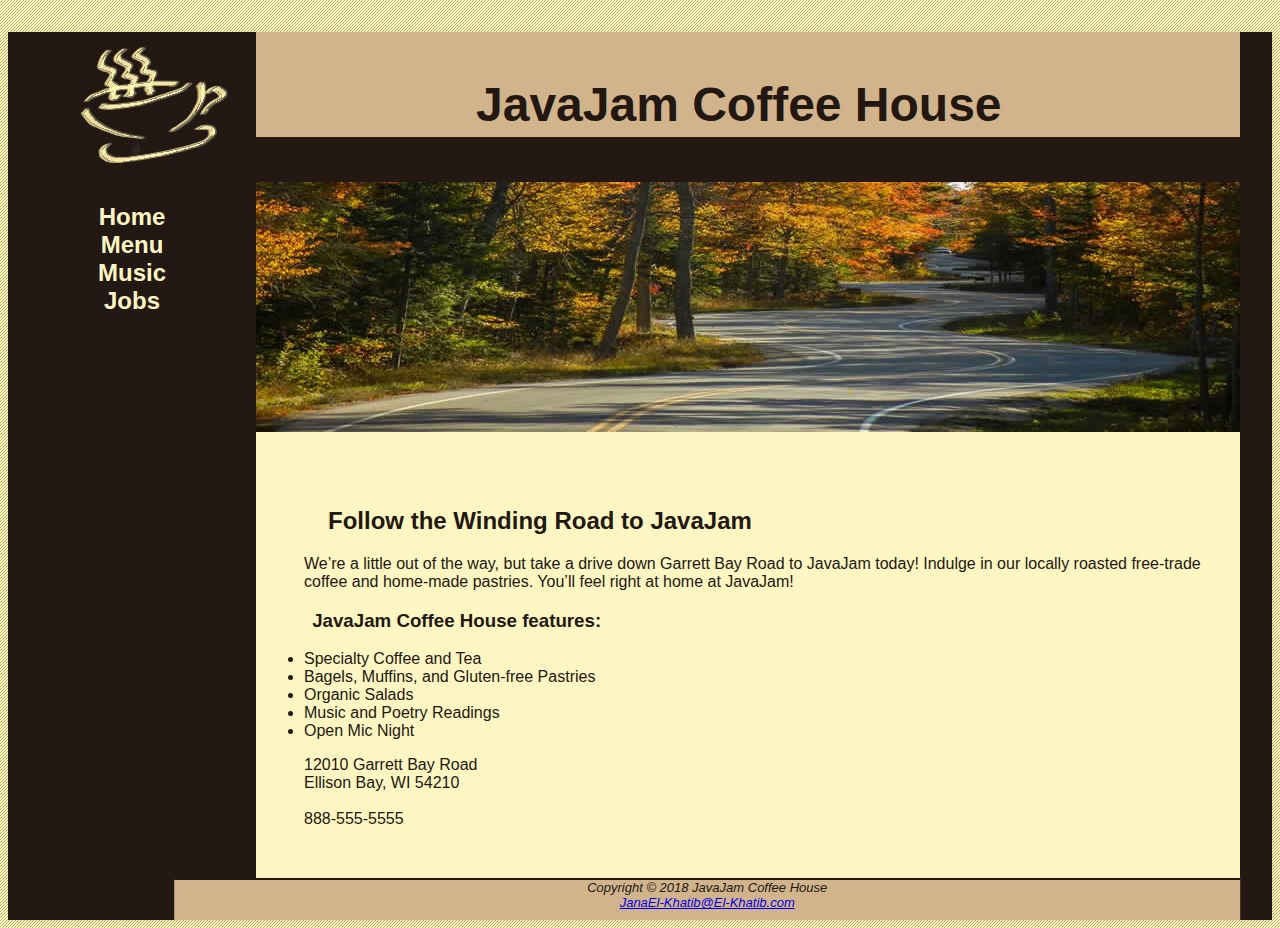
<file: javajam8/index.html>
<!--Project Name: JavaJam Coffee House (HW26)
Author: Jana El-Khatib
Date Last Modified: 7/1/2024-->

<!DOCTYPE html>
<html lang="en">

<head>
    <meta charset="UTF-8">
    <title>
        JavaJam Coffee House
    </title>
    <meta name="viewport" content="width=device-width, initial-scale=1.0">
    <link rel="stylesheet" href="javajam.css">
</head>

<body>
    <div id="wrapper">
        <header>
            <h1>JavaJam Coffee House</h1>
            <nav>
                <ul>
                    <li><a href="index.html"> Home </a></li>
                    <li><a href="menu.html"> Menu </a></li>
                    <li><a href="music.html"> Music </a></li>
                    <li><a href="jobs.html"> Jobs </a></li>

                </ul>
            </nav>
        </header>
        <main>
            <div id="heroroad">
            </div>
            <h2> Follow the Winding Road to JavaJam </h2>
            <p>
                We’re a little out of the way, but take a drive down Garrett Bay
                Road to JavaJam today! Indulge in our locally roasted free-trade
                coffee and home-made pastries. You’ll feel right at home at
                JavaJam!
            </p>
            <h3> JavaJam Coffee House features: </h3>
            <ul>
                <li> Specialty Coffee and Tea </li>
                <li> Bagels, Muffins, and Gluten-free Pastries </li>
                <li> Organic Salads </li>
                <li> Music and Poetry Readings </li>
                <li> Open Mic Night </li>
            </ul>
            <div>
                12010 Garrett Bay Road<br>
                Ellison Bay, WI 54210<br>
                <br>
                <a id="mobile" href="tel:888-555-5555">888-555-5555</a><span id="desktop">888-555-5555</span>
                <br>
            </div>
            <br>
        </main>
        <footer>
            Copyright © 2018 JavaJam Coffee House <br>
            <a href="JanaEl-Khatib@El-Khatib.com">JanaEl-Khatib@El-Khatib.com</a>
        </footer>
    </div>
</body>

</html>
</file>
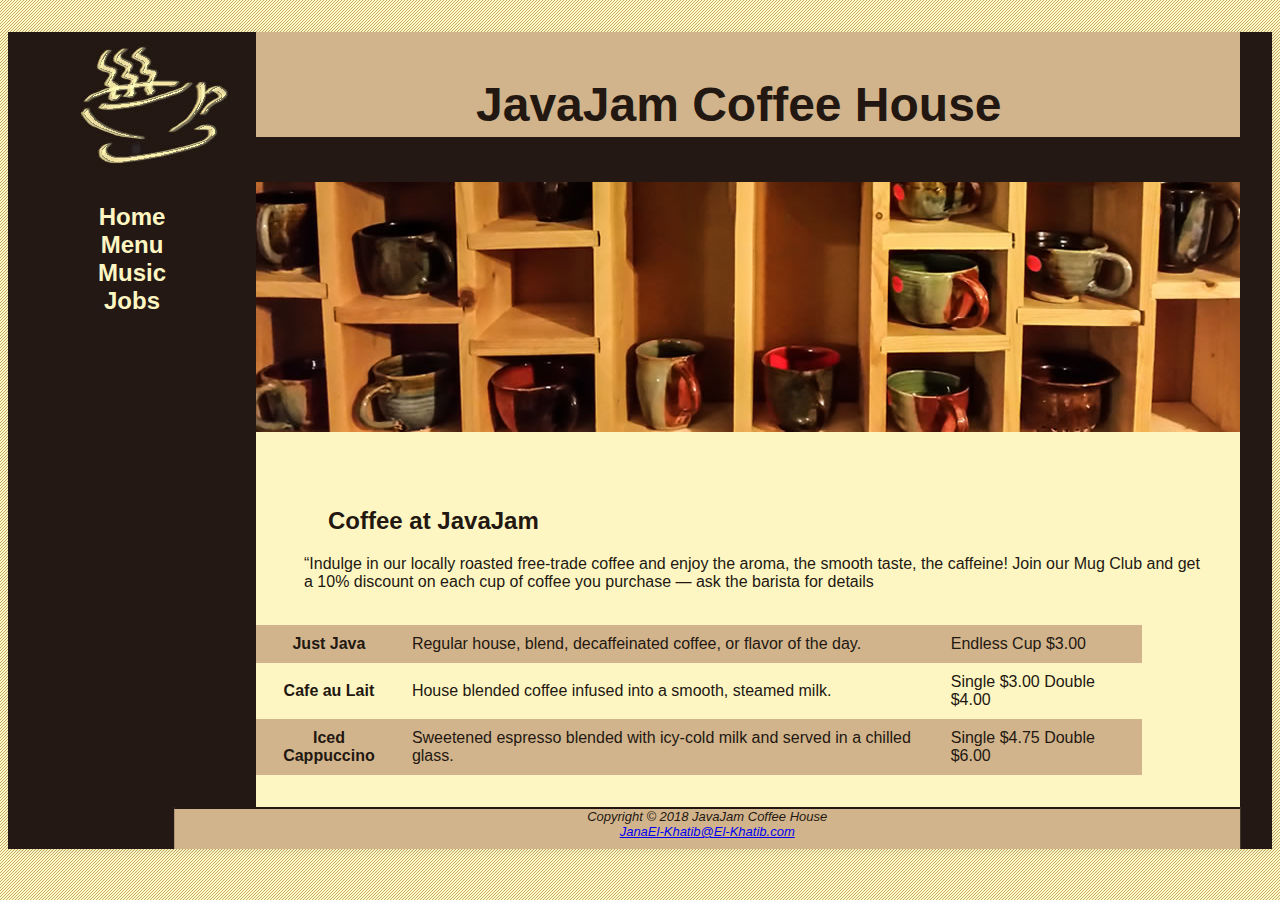
<file: javajam8/menu.html>
<!--Project Name: JavaJam Coffee House (HW26)
Author: Jana El-Khatib
Date Last Modified: 7/1/2024-->

<!DOCTYPE html>
<html lang="en">

<head>
    <meta charset="UTF-8">
    <title>
        JavaJam Coffee House Menu
    </title>
    <meta name="viewport" content="width=device-width, initial-scale=1.0">
    <link rel="stylesheet" href="javajam.css">
</head>

<body>
    <div id="wrapper">
        <header>
            <h1>JavaJam Coffee House</h1>
            <nav>
                <ul>
                    <li><a href="index.html"> Home </a></li>
                    <li><a href="menu.html"> Menu </a></li>
                    <li><a href="music.html"> Music </a></li>
                    <li><a href="jobs.html"> Jobs </a></li>
                </ul>
            </nav>
        </header>
        <main>
            <div id="heromugs">
            </div>
            <h2> Coffee at JavaJam </h2>
            <p>
                “Indulge in our locally roasted free-trade coffee and enjoy the
                aroma, the smooth taste, the caffeine! Join our Mug Club and get a
                10% discount on each cup of coffee you purchase &mdash; ask the barista
                for details
            </p>
            <table>
                <tr>
                    <th>Just Java</th>
                    <td> Regular house, blend, decaffeinated coffee, or flavor of the day.</td>
                    <td> Endless Cup $3.00</td>
                </tr>
                <tr>
                    <th>Cafe au Lait</th>
                    <td> House blended coffee infused into a smooth, steamed milk.</td>
                    <td> Single $3.00 Double $4.00</td>
                </tr>
                <tr>
                    <th>Iced Cappuccino</th>
                    <td> Sweetened espresso blended with icy-cold milk and served in a chilled glass.</td>
                    <td> Single $4.75 Double $6.00</td>
                    <br>
                </tr>
            </table>
        </main>
        <footer>
            Copyright © 2018 JavaJam Coffee House <br>
            <a href="JanaEl-Khatib@El-Khatib.com">JanaEl-Khatib@El-Khatib.com</a>
        </footer>
    </div>
</body>

</html>
</file>
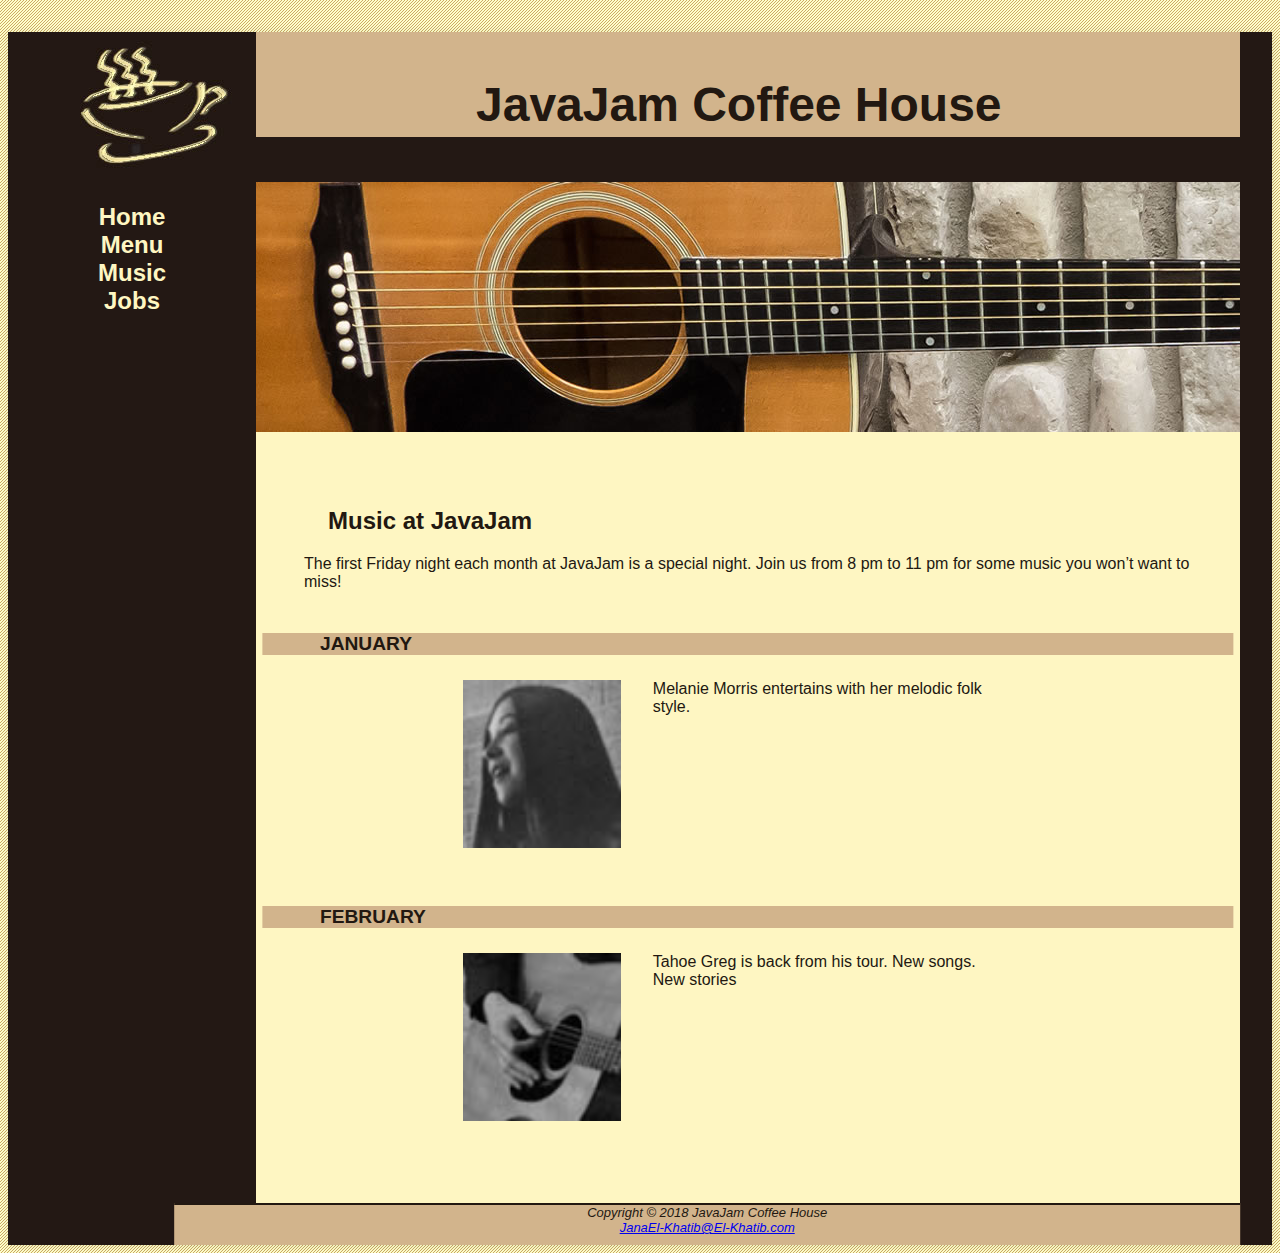
<file: javajam8/music.html>
<!--Project Name: JavaJam Coffee House (HW26)
Author: Jana El-Khatib
Date Last Modified: 7/1/2024-->

<!DOCTYPE html>
<html lang="en">

<head>
    <meta charset="UTF-8">
    <title>
        JavaJam Coffee House Music
    </title>
    <meta name="viewport" content="width=device-width, initial-scale=1.0">
    <link rel="stylesheet" href="javajam.css">
</head>

<body>
    <div id="wrapper">
        <header>
            <h1>JavaJam Coffee House</h1>
            <nav>
                <ul>
                    <li><a href="index.html"> Home </a></li>
                    <li><a href="menu.html"> Menu </a></li>
                    <li><a href="music.html"> Music </a></li>
                    <li><a href="jobs.html"> Jobs </a></li>
                </ul>
            </nav>
        </header>
        <main>
            <div id="heroguitar">
            </div>
            <h2> Music at JavaJam </h2>
            <p>
                The first Friday night each month at JavaJam is a special night.
                Join us from 8 pm to 11 pm for some music you won’t want to
                miss!
            </p>
            <h4> January </h4>
            <div class="details">
                <a href="../images/melanie.jpg">
                    <img class="floatleft" src="../images/melaniethumb.jpg" alt="Melanie Morris Thumbnail" height="200" width="200">
                </a>
                <div>Melanie Morris entertains with her melodic folk style.</div>
            </div>
            <h4> February </h4>
            <div class="details">
                <a href="../images/greg.jpg">
                    <img class="floatleft" src="../images/gregthumb.jpg" alt=" Tahoe Greg Thumbnail" height="200" width="200">
                </a>
                <div>Tahoe Greg is back from his tour. New songs. New stories</div>
                <br>
            </div>
            <br>
        </main>
        <footer>
            Copyright © 2018 JavaJam Coffee House <br>
            <a href="JanaEl-Khatib@El-Khatib.com">JanaEl-Khatib@El-Khatib.com</a>
        </footer>
    </div>
</body>

</html>
</file>
<file: javajam8/javajam.css>
/*
    Project Name: JavaJam Coffee House (HW26)
    Author: Jana El-Khatib
    Date Last Modified: 7/1/2024
*/

body {
    background-image: url(../images/background.gif);
    background-color: #FCEBB6;
    color: #221811;
    font-family: Arial, Helvetica, sans-serif;
}

main {
    padding-left: 0;
    padding-bottom: 2em;
    padding-right: 0;
    margin-left: 200px;
    padding-top: 0;
    background-color: #FEF6C2;
}

header {
    height: 150px;
    background-image: url(../images/javajamlogo.jpg);
    background-repeat: no-repeat;
}

h1 {
    background-color: #D2B48C;
    padding-top: 45px;
    padding-left: 220px;
    font-size: 3em;
    margin-left: 200px;
    height: 70%;
}

nav {
    text-align: center;
    font-weight: bold;
    font-size: 1.5em;
    padding-top: 10px;
    float: left;
    width: 200px;
}

nav a {
    text-decoration: none;
}

footer {
    background-color: #D2B48C;
    font-size: small;
    font-style: italic;
    text-align: center;
    margin-left: 5%;
    margin-right: 5%;
    padding-bottom: 10px;
    border-top: solid 2px #221811;
    position: relative;
    left: 50%;
    transform: translateX(-50%);
}

h2 {
    padding-top: 55px;
}

h4 {
    background-color: #D2B48C;
    font-size: 1.2em;
    padding-left: 0.5em;
    text-transform: uppercase;
    border-bottom: #CC9933;
    padding-bottom: 0;
    float: left;
    position: relative;
    left: 50%;
    transform: translateX(-50%);
    width: calc(42.9% + 42.9vw);
}

#wrapper {
    background-color: #231814;
    min-width: 900px;
    max-width: 1290px;
    box-shadow: 1px 1px 10px rgba(1, 1, 1, 0.1);
}

.details {
    padding-left: 20%;
    padding-right: 20%;
    overflow: auto;
}

.floatleft {
    float: left;
    padding-bottom: 2em;
    padding-right: 2em;
}

img {
    padding-left: 10px;
    padding-right: 10px;
}

* {
    box-sizing: border-box;
}

#heroroad {
    background-image: url(../images/heroroad.jpg);
    background-size: 100%;
}

#heromugs {
    background-image: url(../images/heromugs.jpg);
    background-size: 100%;
}

#heroguitar {
    background-image: url(../images/heroguitar.jpg);
    background-size: 100%;
}



#heroroad,
#heromugs,
#heroguitar {
    background-size: cover;
    height: 250px;
}

#mobile {
    display: none;
}

#desktop {
    display: inline;
}

h2,
h3,
h4,
p,
div,
ul,
dl {
    padding-left: 3em;
    padding-right: 2em;
}

header,
nav,
main,
footer {
    display: block;
}

nav a:link {
    color: #FEF6C2;
}

nav a:visited {
    color: #D2B48C;
}

nav a:hover {
    color: #CC9933;
}

nav ul {
    list-style-type: none;
    padding-left: 0;
}

table {
    width: 90%;
    border-spacing: 0;
}

td, th {
    padding: 10px;
}

tr:nth-of-type(odd) {
    background-color: #D2B48C;
}


/*Tablet CSS*/
@media only screen and (max-width: 1024px) {
    body {
        margin: 0;
        background-image: none;
    }

    #wrapper {
        width: auto;
        min-width: 0;
        margin: 0;
        padding: 0;
        box-shadow: none;
    }

    header {
        border-bottom: solid 5px #FEF6C2;
    }

    h1 {
        margin-top: 0;
        margin-bottom: 1em;
        padding-top: 1em;
        padding-bottom: 1em;
        font-size: 2.5em;
    }

    nav {
        float: none;
        width: auto;
        padding-top: 0;
        margin: 10px;
        font-size: 1.3em;
    }

    nav li {
        display: inline-block;
    }

    nav a {
        padding: 1em;
        width: 8em;
        font-weight: bold;
        border-style: none;
    }

    nav ul {
        padding: 0;
        margin: 0;
    }

    #heroroad,
    #heromugs,
    #heroguitar {
        padding: 0;
        margin: 0;
    }

    main {
        margin: 0;
        font-size: 90%;
    }
}

/*Smartphone CSS*/
@media only screen and (max-width: 768px) {
    header {
        background-image: url(../images/javajammini.jpg);
        height: 128px;
    }

    h1 {
        font-size: 2em;
        text-align: center;
        padding-left: 0;
    }

    nav {
        margin: 0;
    }

    nav a {
        display: block;
        padding: 0.2em;
        width: auto;
        border-bottom: solid 1px #FEF6C2;
    }

    nav li {
        display: block;
    }

    main {
        padding-top: 1px;
    }

    h2 {
        padding-top: 0.5em;
        padding-right: 0;
        padding-bottom: 0;
        padding-left: 0.5em;
        margin-right: 0.5em;
    }

    .details {
        padding-left: 0;
        padding-right: 0;
    }

    #heroroad,
    #heromugs,
    #heroguitar {
        background-image: none;
        height: auto;
    }

    .floatleft {
        padding-left: 0.5em;
        padding-right: 0.5em;
    }

    #mobile {
        display: inline;
    }

    #desktop {
        display: none;
    }
}
</file>
